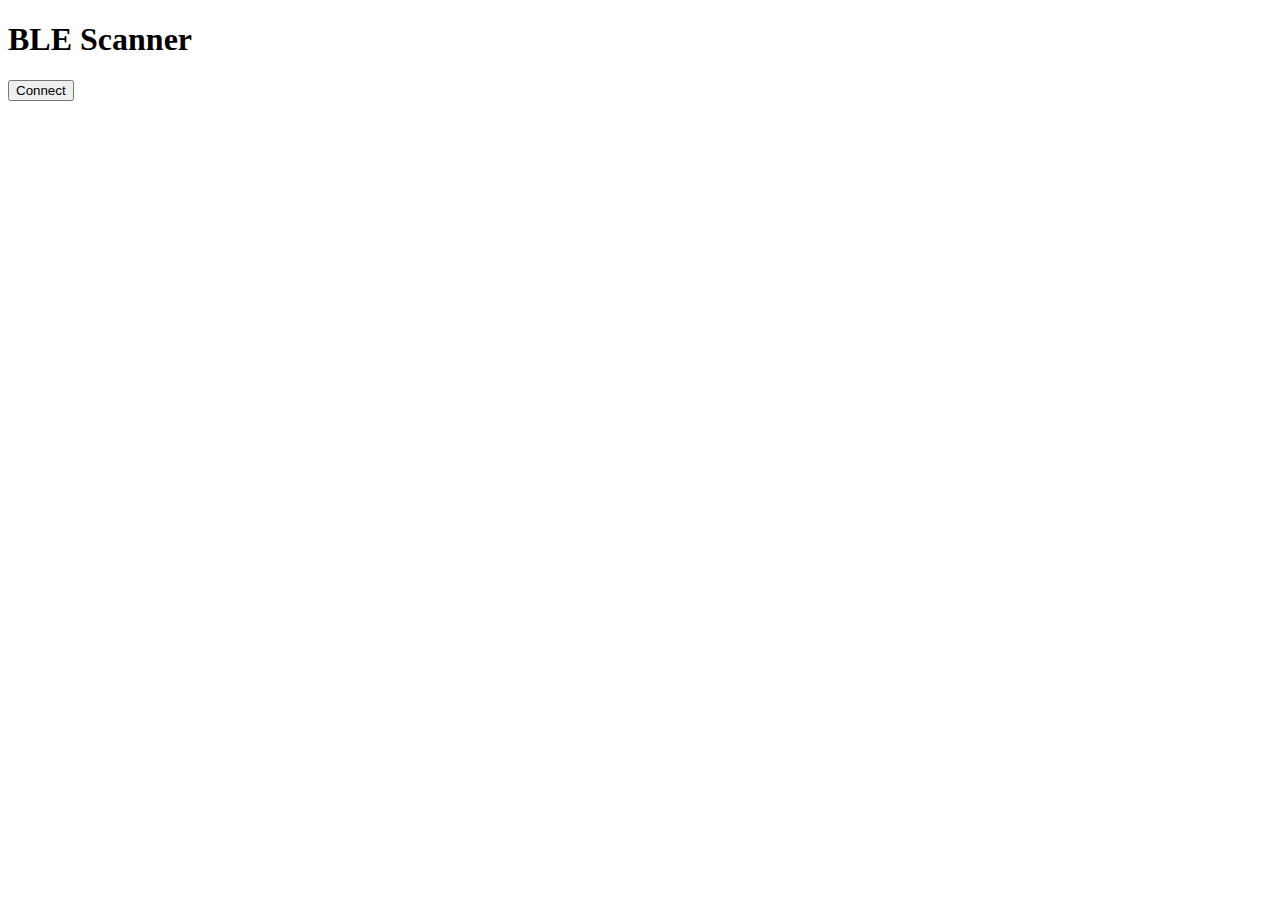
<file: client/js/read_write_test.html>
<!DOCTYPE html>
<html lang="en">
  <head>
    <meta charset="UTF-8" />
    <meta name="viewport" content="width=device-width, initial-scale=1.0" />
    <title>BLE Scanner</title>
  </head>
  <body>
    <h1>BLE Scanner</h1>
    <div id="devices"></div>
    <script>
      const CHARACTERISTIC_UUID = "beb5483e-36e1-4688-b7f5-ea07361b26a8";
      const CHIP_NAME = "MyESP32 :D";

      async function connectToDevice(device) {
        console.log("Connecting to device:", device.name);
        const server = await device.gatt.connect();
        const service = await server.getPrimaryService(
          "4fafc201-1fb5-459e-8fcc-c5c9c331914b"
        );

        console.log("Connected to device:", device.name);
        const characteristic = await service.getCharacteristic(
          CHARACTERISTIC_UUID
        );

        console.log("got charactersitc");
        /*
        // Start reading characteristic value
        characteristic.startNotifications();
        characteristic.addEventListener(
          "characteristicvaluechanged",
          handleCharacteristicValueChanged
        );

        */

        readChar(characteristic);

        console.log("read charact");
      }

      async function readChar(characteristic) {
        let count = 1;

        const readValue = () => {
          return new Promise((resolve, reject) => {
            characteristic.readValue().then(resolve).catch(reject);
          });
        };

        const intervalId = setInterval(async () => {
          count++;

          // print out value from characteristic here
          try {
            const val = await readValue();
            // console.log("Received value:", val);

            const decoder = new TextDecoder("utf-8");
            const decodedValue = decoder.decode(val);
            console.log("Received value:", decodedValue);
          } catch (error) {
            console.error("Error while reading value:", error);
          }

          if (count > 10) {
            clearInterval(intervalId);
          }
        }, 2000);
      }

      async function scanDevices() {
        console.log("Scanning...");
        try {
          const device = await navigator.bluetooth.requestDevice({
            filters: [{ name: CHIP_NAME }],
            optionalServices: [
              "generic_access",
              "4fafc201-1fb5-459e-8fcc-c5c9c331914b",
            ], // Add your service UUID here
          });
          console.log("Found device:", device.name);
          await connectToDevice(device);
        } catch (error) {
          console.error("Error:", error);
        }
      }
    </script>
    <button onclick="scanDevices()">Connect</button>
  </body>
</html>
</file>
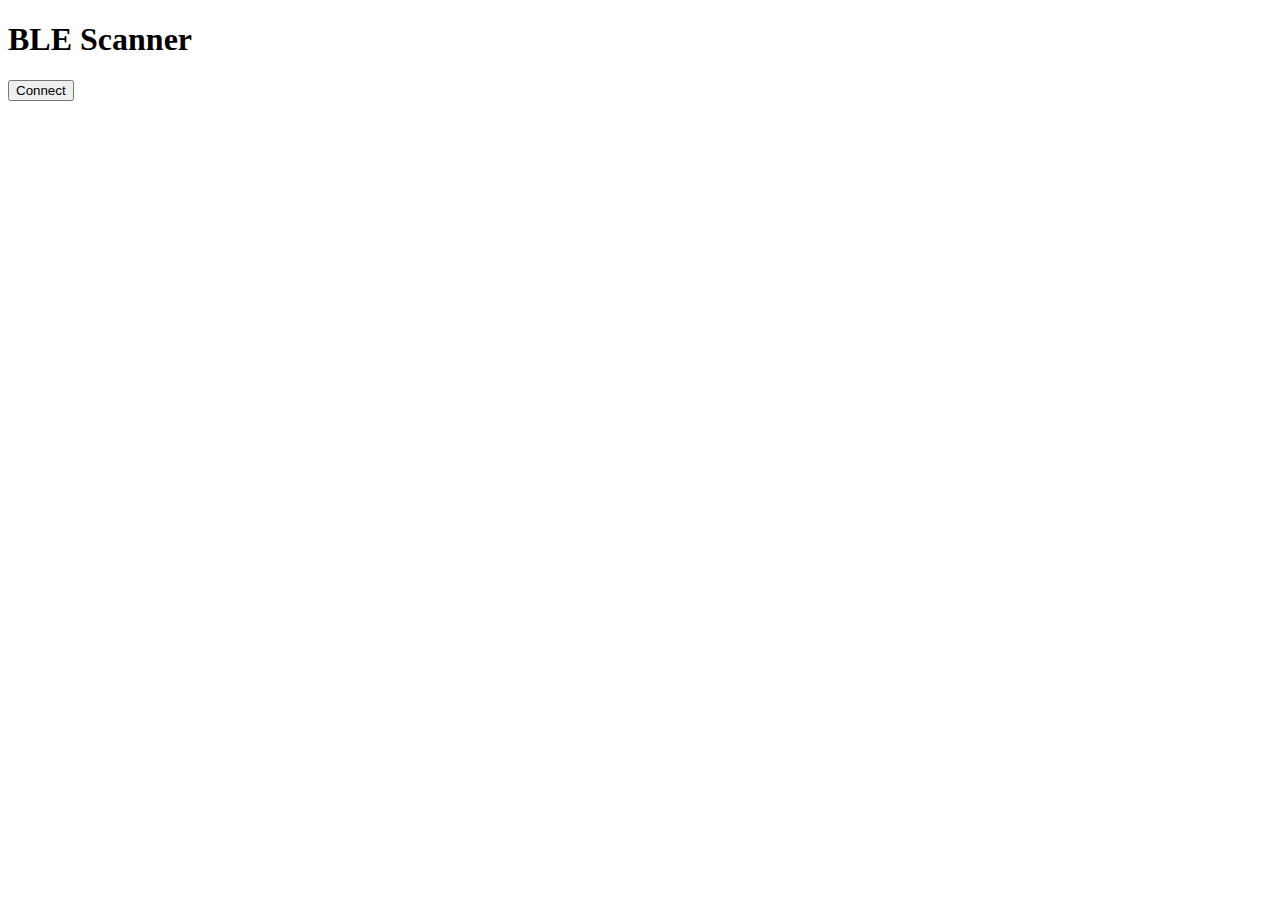
<file: client/js/readOrientation.html>
<!DOCTYPE html>
<html lang="en">
  <head>
    <meta charset="UTF-8" />
    <meta name="viewport" content="width=device-width, initial-scale=1.0" />
    <title>Orientation ~o~</title>
  </head>
  <body>
    <h1>BLE Scanner</h1>
    <div id="devices"></div>
    <script>
      const CHARACTERISTIC_UUID = "beb5483e-36e1-4688-b7f5-ea07361b26a8";
      const CHIP_NAME = "OrientationSensorBLE";

      async function connectToDevice(device) {
        console.log("Connecting to device:", device.name);
        const server = await device.gatt.connect();
        const service = await server.getPrimaryService(
          "4fafc201-1fb5-459e-8fcc-c5c9c331914b"
        );

        console.log("Connected to device:", device.name);
        const characteristic = await service.getCharacteristic(
          CHARACTERISTIC_UUID
        );

        console.log("got charactersitc");

        readChar(characteristic);

        console.log("read charact");
      }

      async function readChar(characteristic) {
        let count = 1;

        const readValue = () => {
          return new Promise((resolve, reject) => {
            characteristic.readValue().then(resolve).catch(reject);
          });
        };

        const intervalId = setInterval(async () => {
          count++;

          // print out value from characteristic here
          try {
            const val = await readValue();
            console.log("Received value:", val);

            let coord = [
              val.getFloat32(0, true),
              val.getFloat32(4, true),
              val.getFloat32(8, true),
            ];
            console.log(coord);
          } catch (error) {
            console.error("Error while reading value:", error);
          }

          if (count > 1000) {
            clearInterval(intervalId);
          }
        }, 200);
      }

      async function scanDevices() {
        console.log("Scanning...");
        try {
          const device = await navigator.bluetooth.requestDevice({
            filters: [{ name: CHIP_NAME }],
            optionalServices: [
              "generic_access",
              "4fafc201-1fb5-459e-8fcc-c5c9c331914b",
            ], // Add your service UUID here
          });
          console.log("Found device:", device.name);
          await connectToDevice(device);
        } catch (error) {
          console.error("Error:", error);
        }
      }
    </script>
    <button onclick="scanDevices()">Connect</button>
  </body>
</html>
</file>
